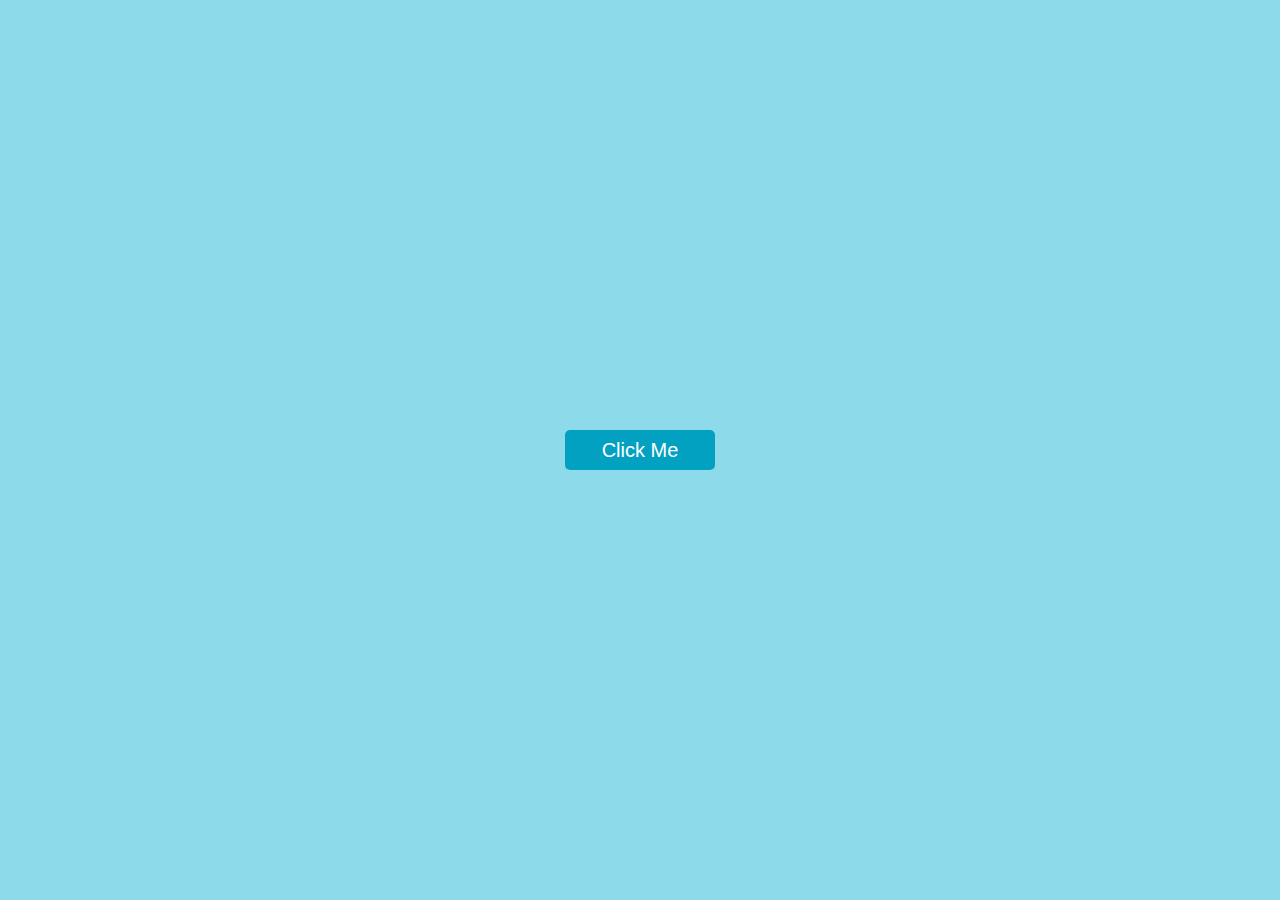
<file: js-assignment-chapters/js-assignment-chapter-1/index.html>
<!DOCTYPE html>
<html lang="en">
<head>
    <meta charset="UTF-8">
    <meta http-equiv="X-UA-Compatible" content="IE=edge">
    <meta name="viewport" content="width=device-width, initial-scale=1.0">
    <title>ALERT</title>


    <!-- css custom -->
    <link rel="stylesheet" href="./style.css">


<!-- 7. Practice placement of <script></script> element infollowing sections of your project in exercise 6: -->
<!-- a. Head -->
    <script>
        alert("This is from the Head!")
    </script>
</head>
<body>
<!-- b. Body (before your page’s HTML) -->
    <script>
        alert("This is before HTML content!");
    </script>
    

<!-- c. Body (inside your page’s HTML) -->
    <button onclick="alert('This is inside page HTML!')">Click Me</button>


<!-- 6. Make use of alerts in your new/existing HTML & CSSproject. 
        first un-comment the div below--> 
     <!-- <div class="alert-by-onclick ">
        <h1>Chapter 1</h1>
        <h4>Alert</h4>
        <p>The alert() function in JavaScript is used to display a simple message box to the user. It shows a pop-up dialog with a specified message and an OK button.</p>
        <button onclick="alert('Thankyou for response!')" >Click here</button>
    </div>  -->
        

<!-- d. Body (after your page’s HTML) -->
    <script>
        alert("This runs after all HTML content is loaded.");
    </script>



    <script src="./script.js"></script>
</body>
</html>
</file>
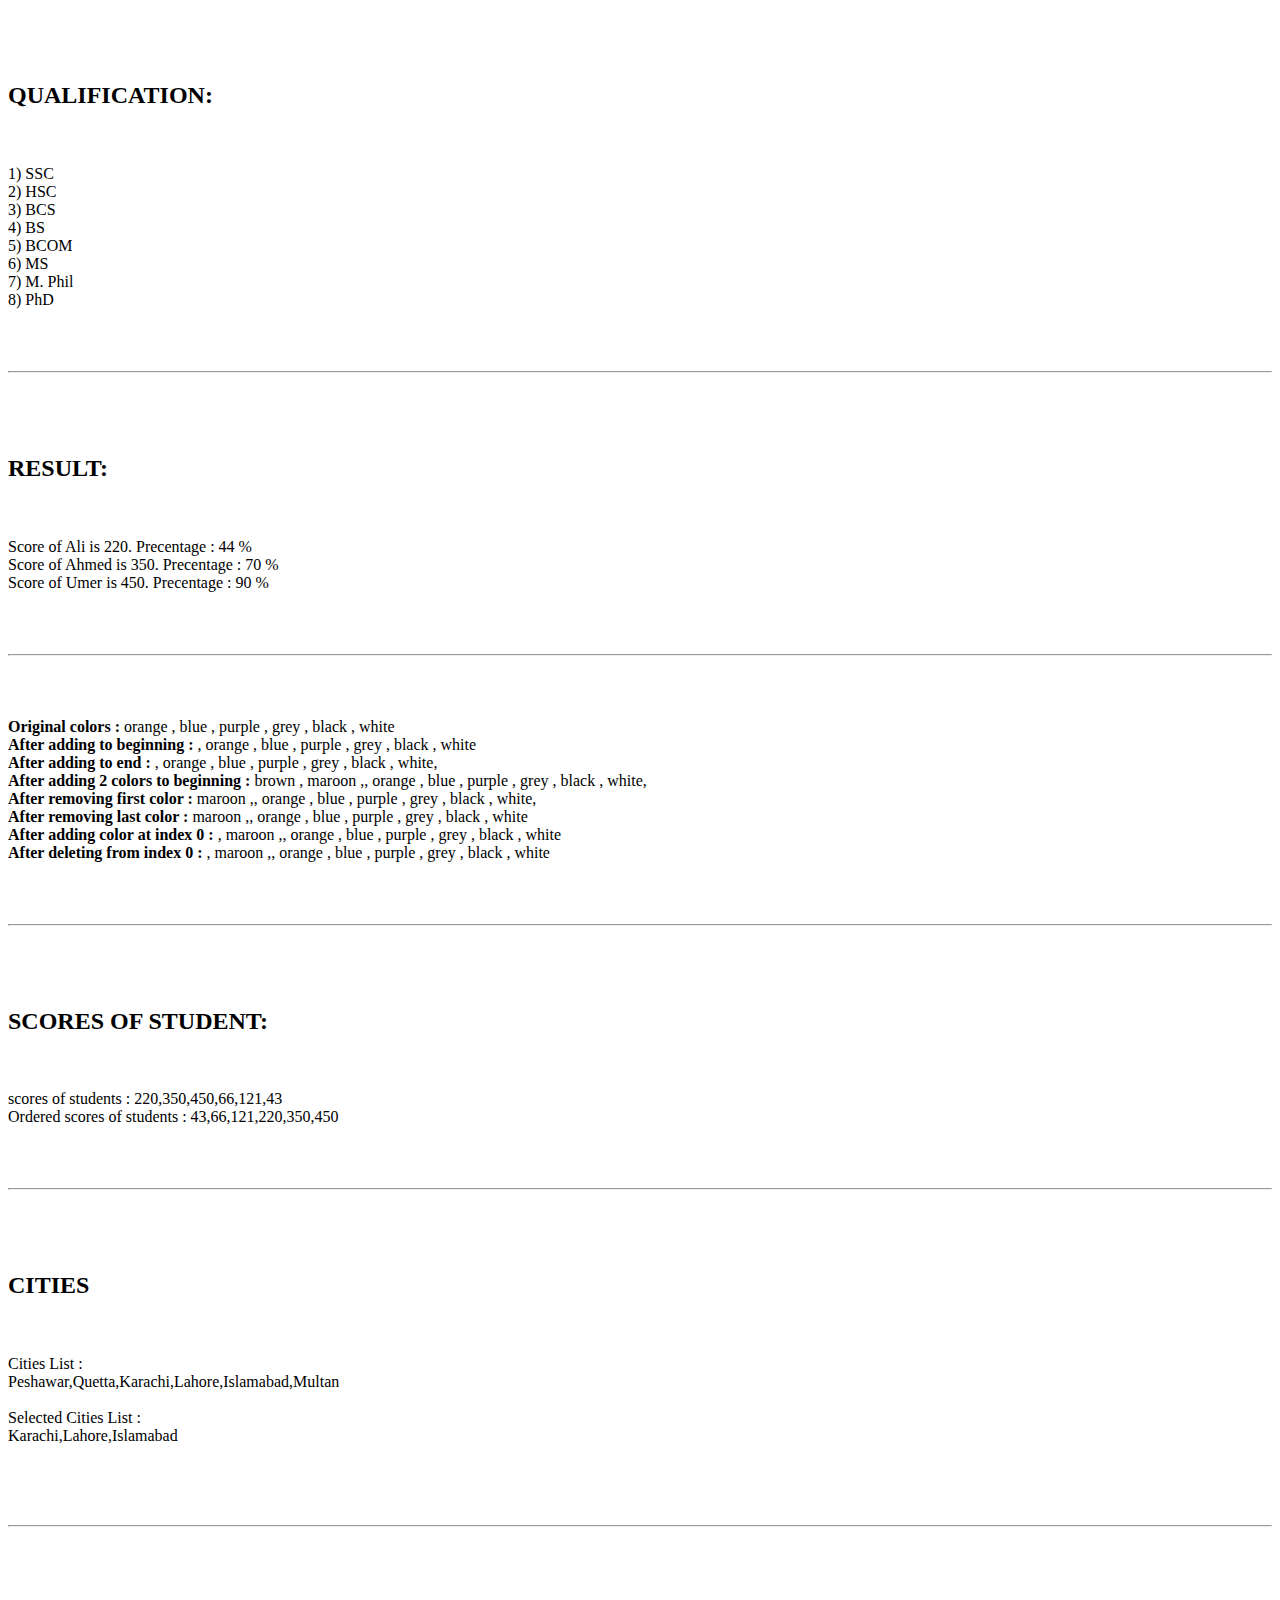
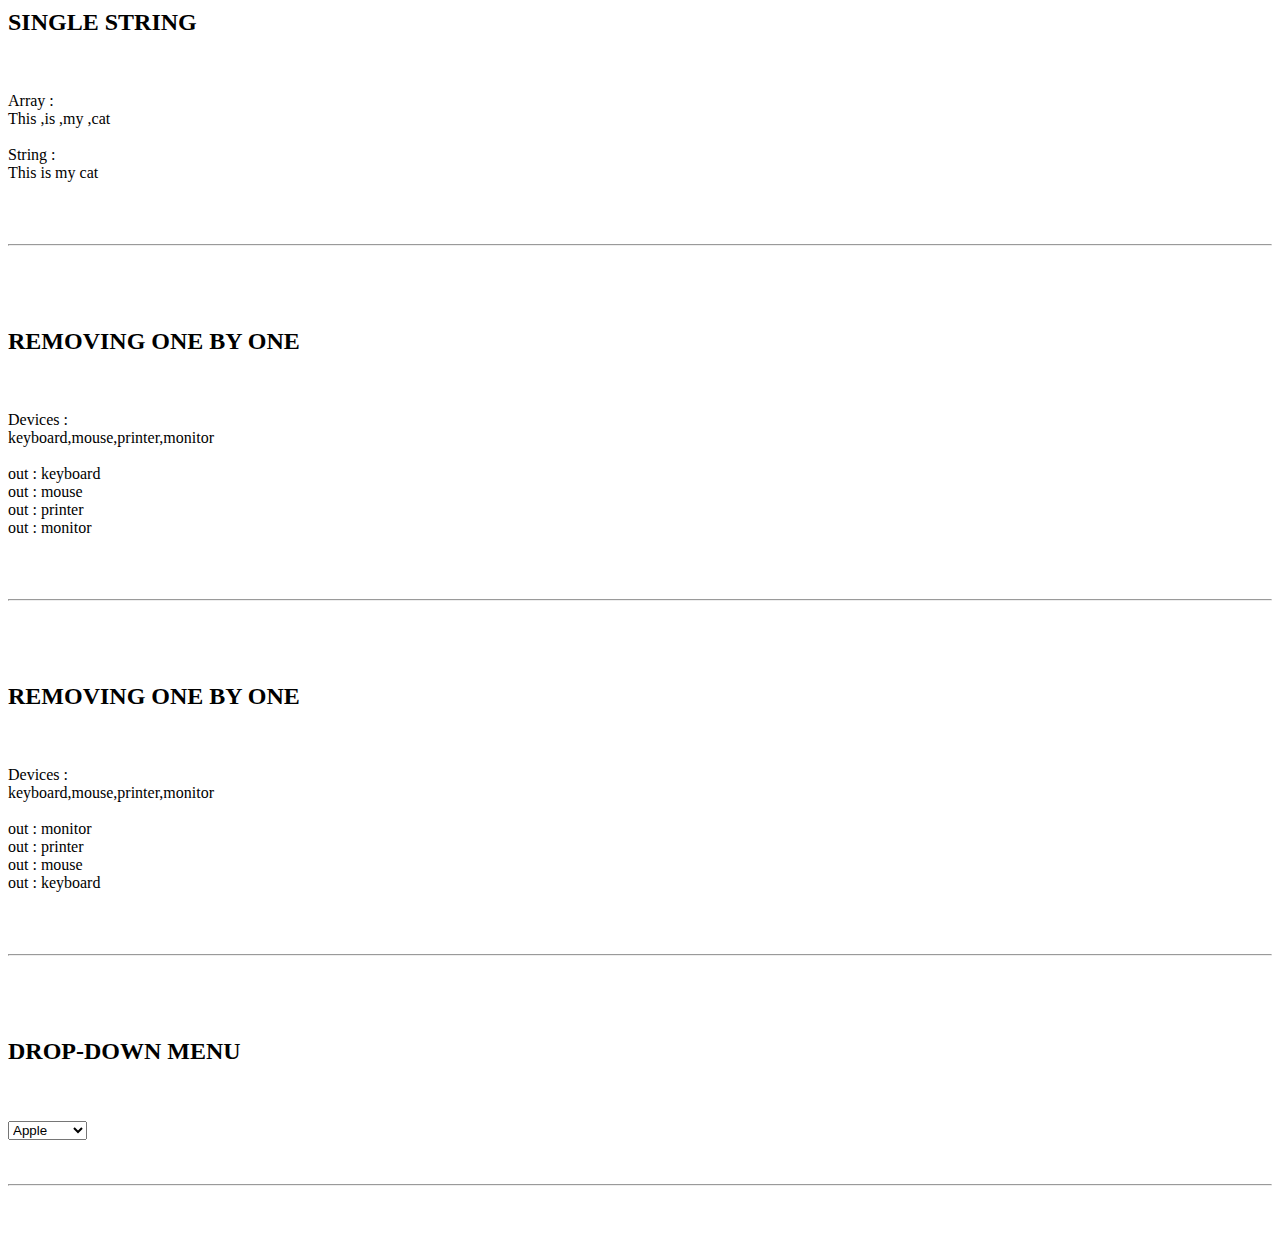
<file: js-assignment-chapters/js-assignment-chapter-14-16/index.html>
<!DOCTYPE html>
<html lang="en">
<head>
    <meta charset="UTF-8">
    <meta http-equiv="X-UA-Compatible" content="IE=edge">
    <meta name="viewport" content="width=device-width, initial-scale=1.0">
    <title>ARRAYS</title>
</head>
<body>
    

    <script src="./index.js"></script>
</body>
</html>
</file>
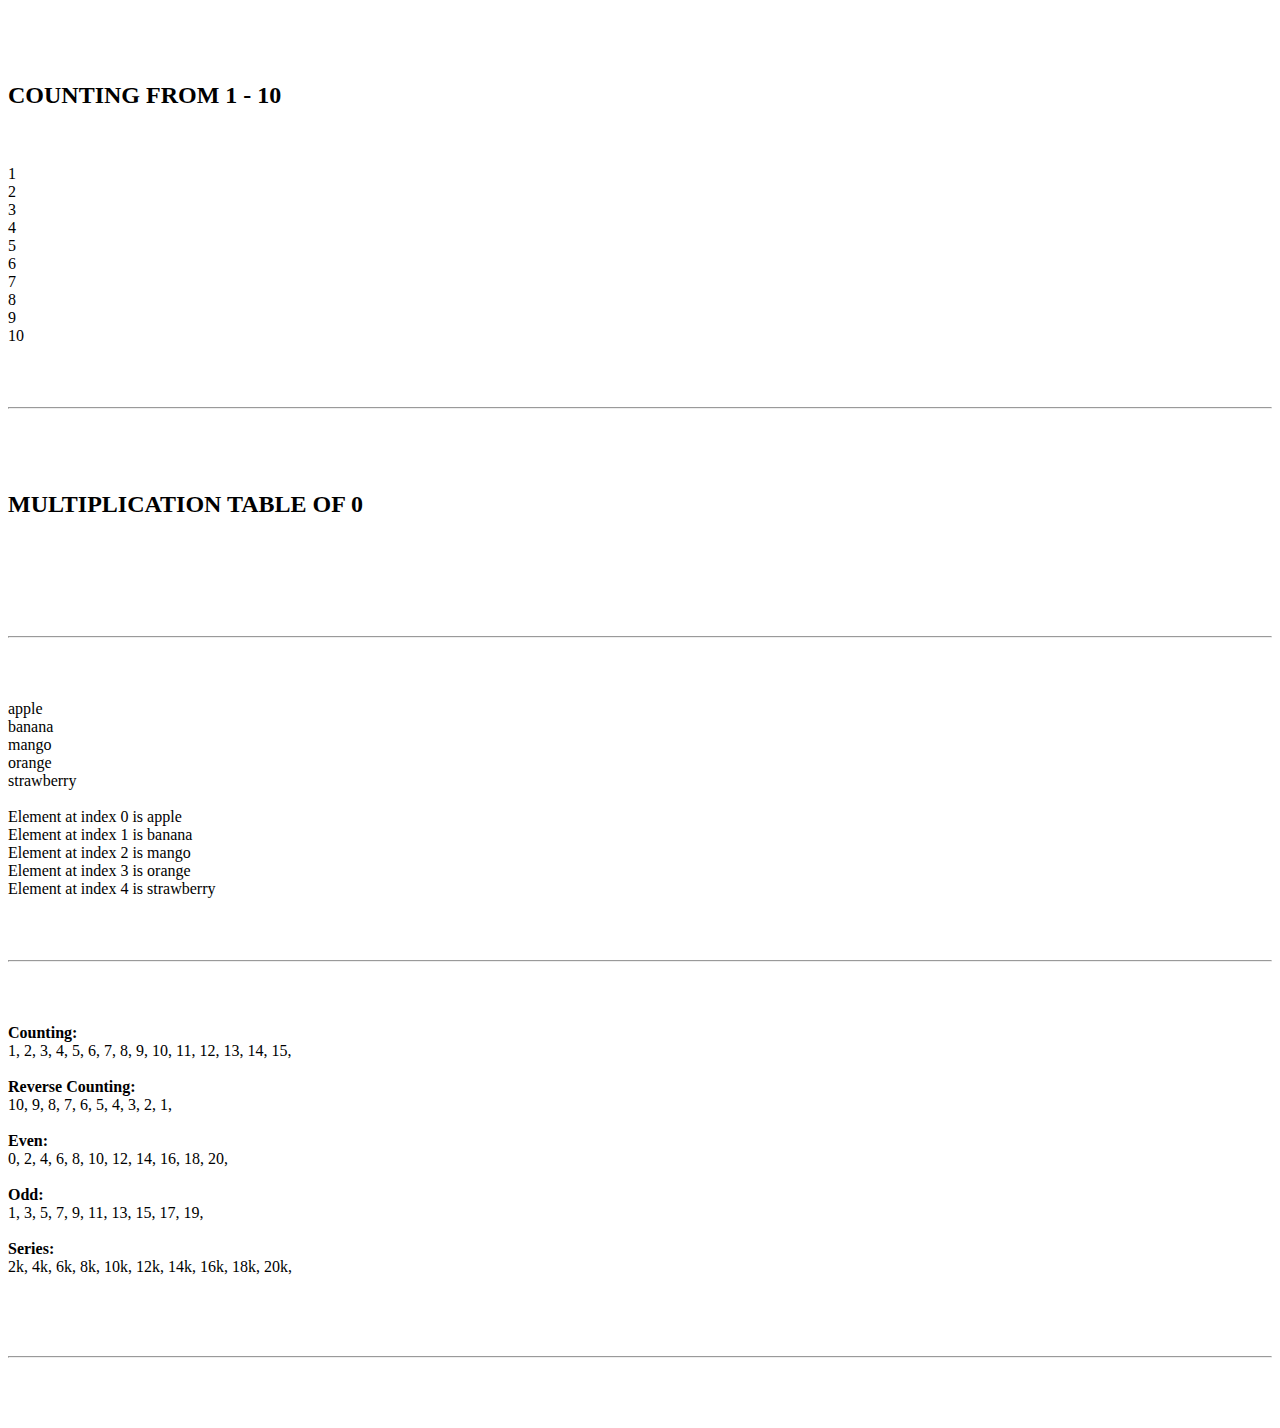
<file: js-assignment-chapters/js-assignment-chapter-17-20/index.html>
<!DOCTYPE html>
<html lang="en">
<head>
    <meta charset="UTF-8">
    <meta http-equiv="X-UA-Compatible" content="IE=edge">
    <meta name="viewport" content="width=device-width, initial-scale=1.0">
    <title>ARRAYS AND LOOP</title>
</head>
<body>
    

    <script src="./index.js"></script>
</body>
</html>
</file>
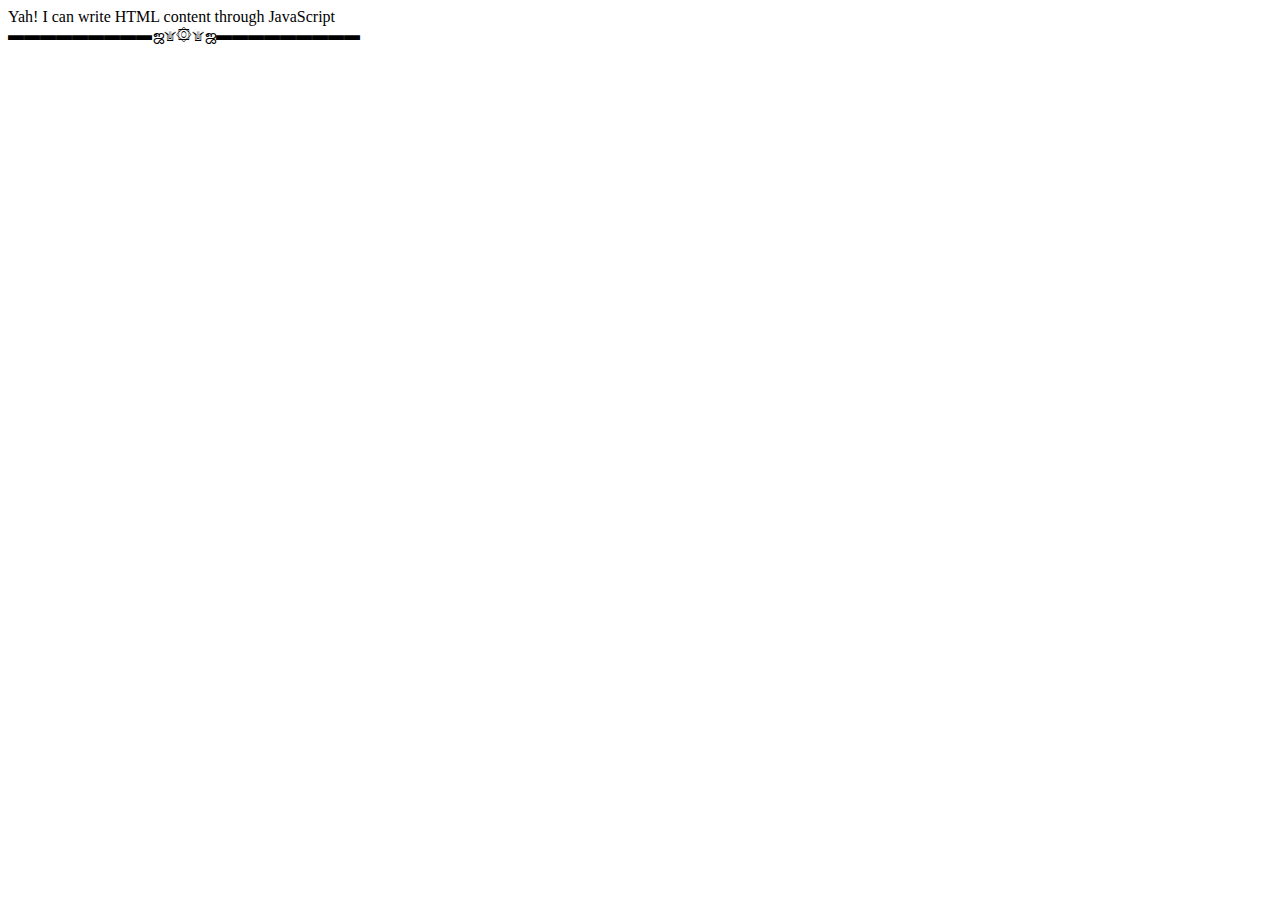
<file: js-assignment-chapters/js-assignment-chapter-2/index.html>
<!DOCTYPE html>
<html lang="en">
<head>
    <meta charset="UTF-8">
    <meta http-equiv="X-UA-Compatible" content="IE=edge">
    <meta name="viewport" content="width=device-width, initial-scale=1.0">
    <title>VARIABLES FOR STRINGS</title>
</head>
<body>
    


    <script src="./script.js"></script>
</body>
</html>
</file>
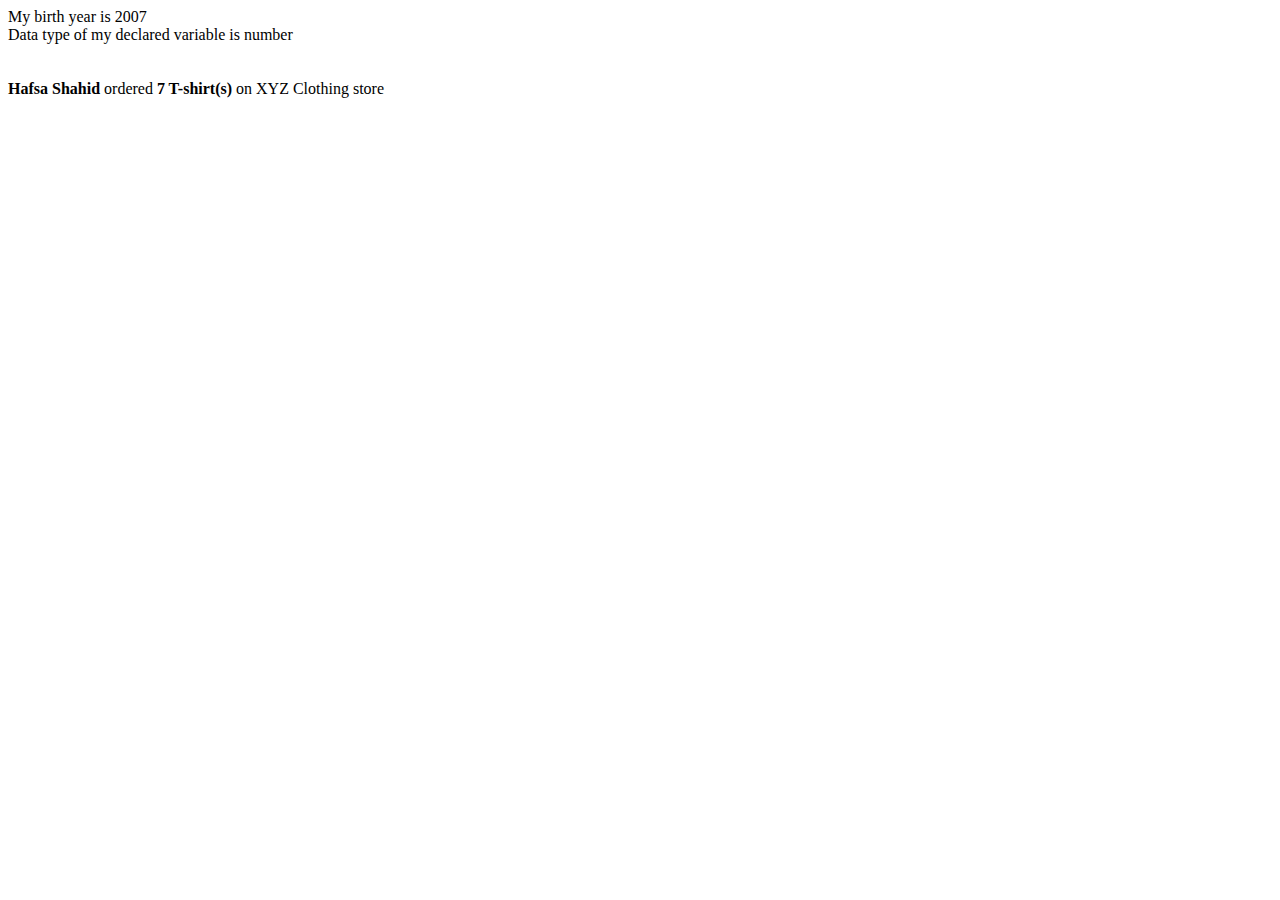
<file: js-assignment-chapters/js-assignment-chapter-3/index.html>
<!DOCTYPE html>
<html lang="en">
<head>
    <meta charset="UTF-8">
    <meta http-equiv="X-UA-Compatible" content="IE=edge">
    <meta name="viewport" content="width=device-width, initial-scale=1.0">
    <title>VARIABLES FOR NUMBERS</title>
</head>
<body>
    


    <script src="./script.js"></script>
</body>
</html>
</file>
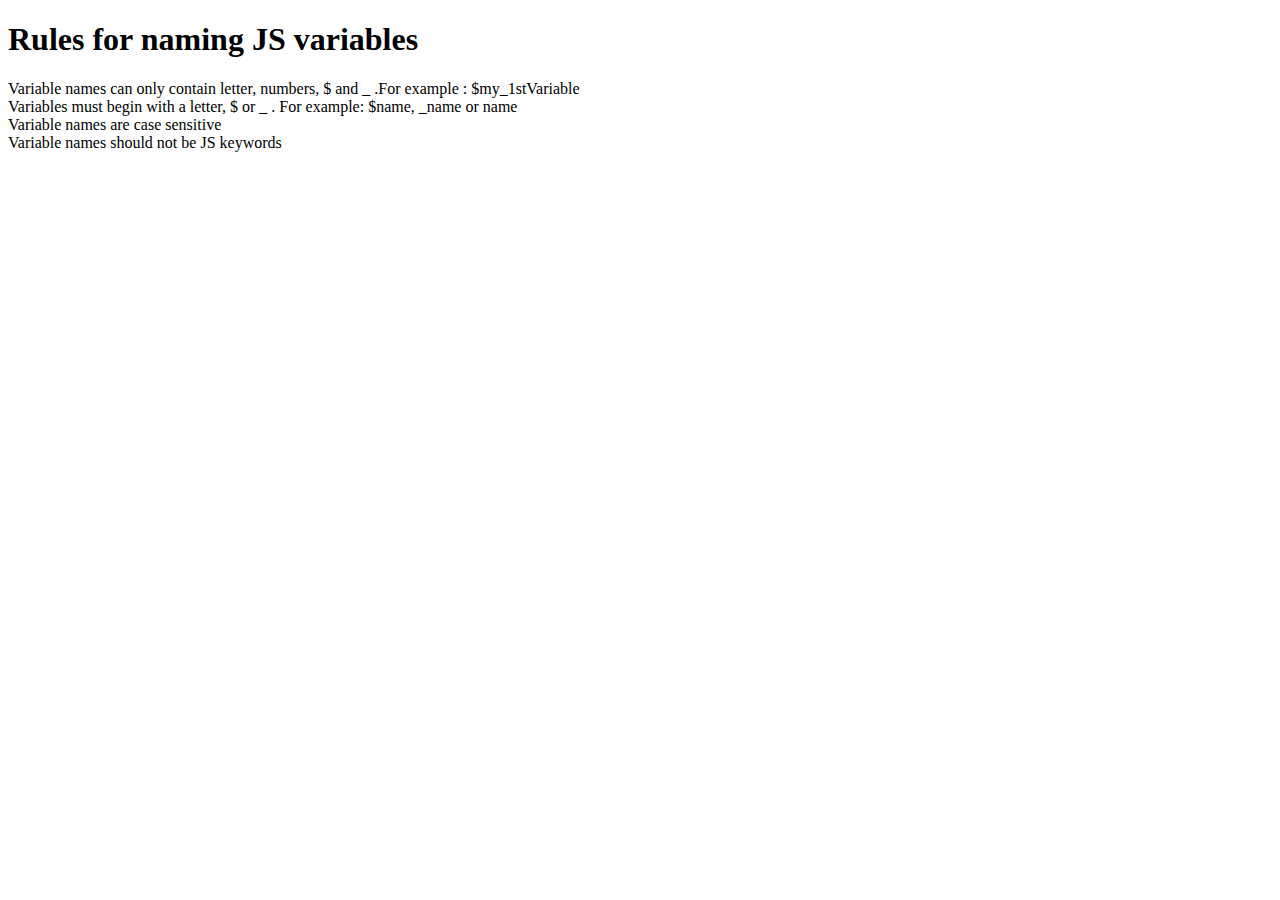
<file: js-assignment-chapters/js-assignment-chapter-4/index.html>
<!DOCTYPE html>
<html lang="en">
<head>
    <meta charset="UTF-8">
    <meta http-equiv="X-UA-Compatible" content="IE=edge">
    <meta name="viewport" content="width=device-width, initial-scale=1.0">
    <title>VARIABLE NAMES: LEGAL & ILLEGAL</title>
</head>
<body>
    

    <script src="./index.js"></script>
</body>
</html>
</file>
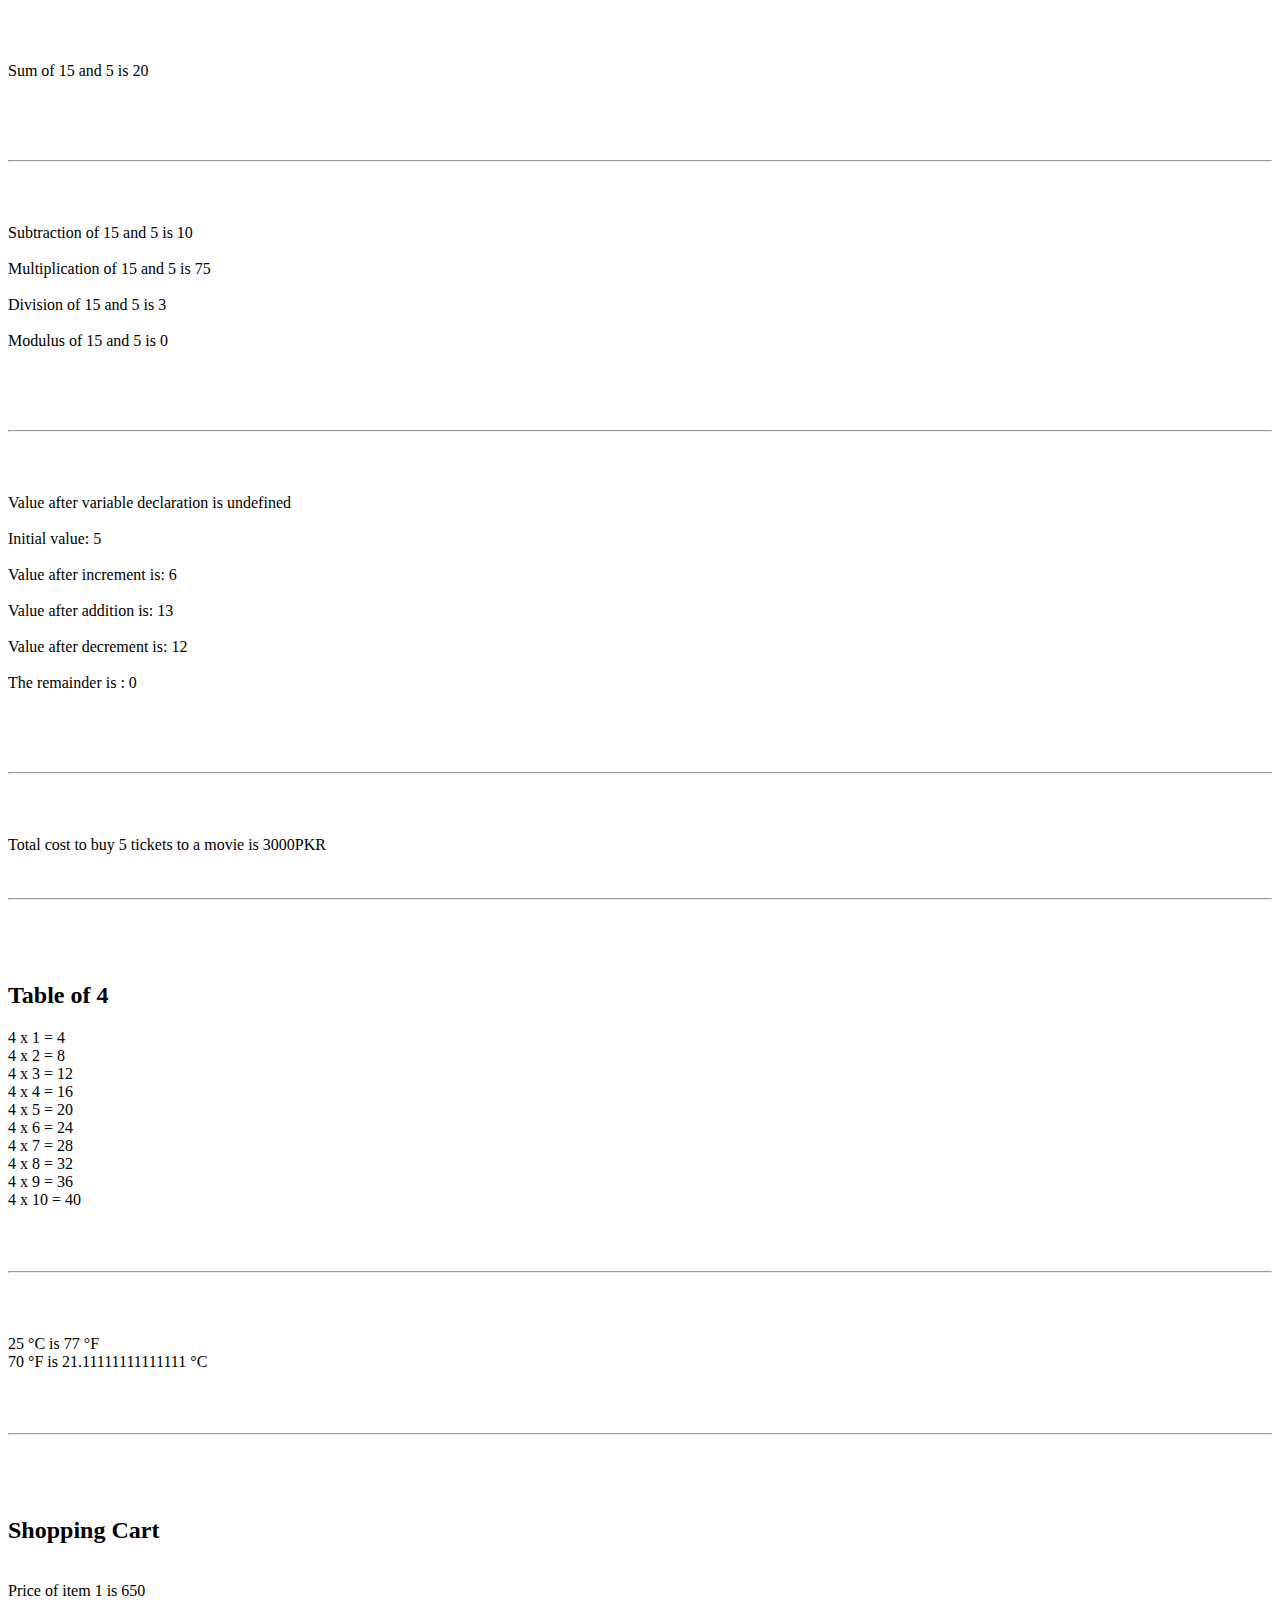
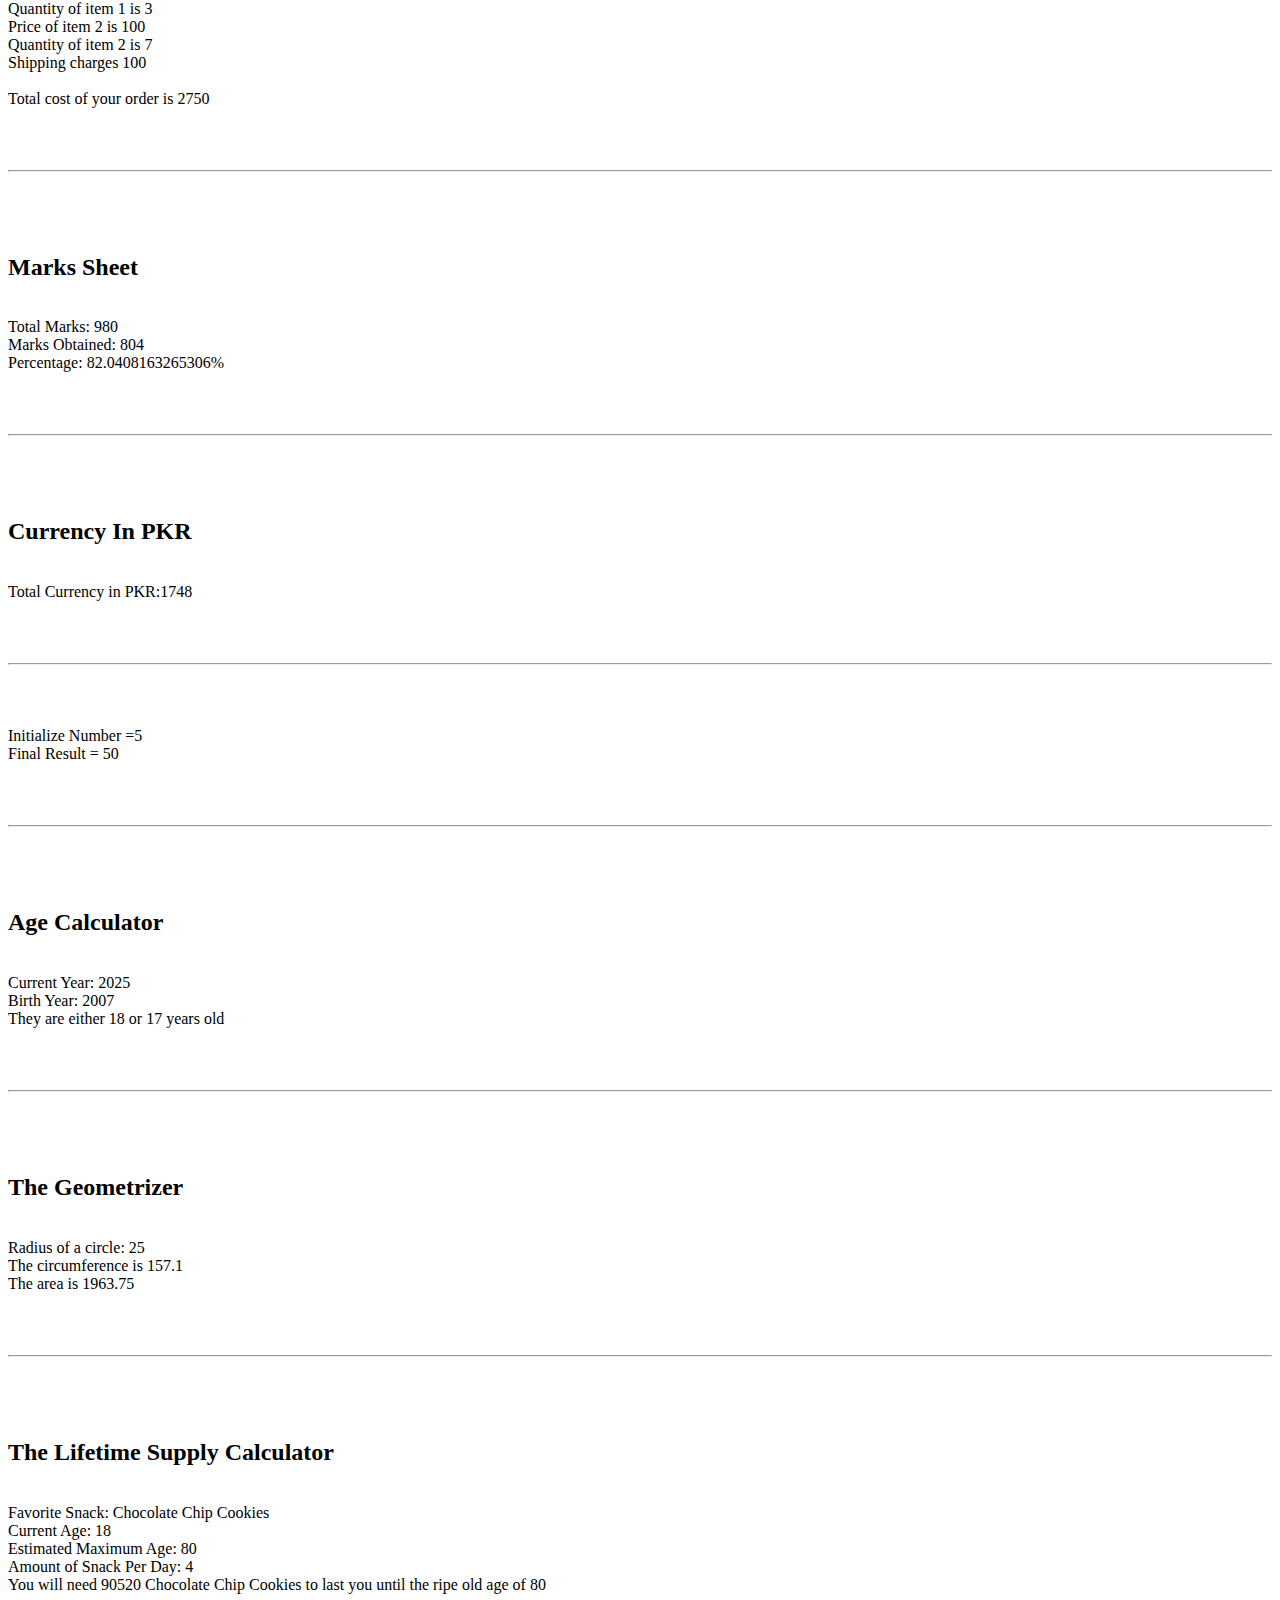
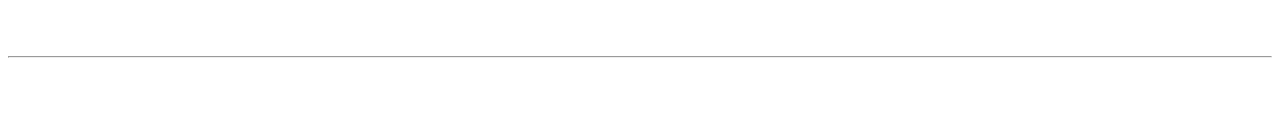
<file: js-assignment-chapters/js-assignment-chapter-5/index.html>
<!DOCTYPE html>
<html lang="en">
<head>
    <meta charset="UTF-8">
    <meta http-equiv="X-UA-Compatible" content="IE=edge">
    <meta name="viewport" content="width=device-width, initial-scale=1.0">
    <title>MATH EXPRESSIONS</title>
</head>
<body>
    

    <script src="./index.js"></script>
</body>
</html>
</file>
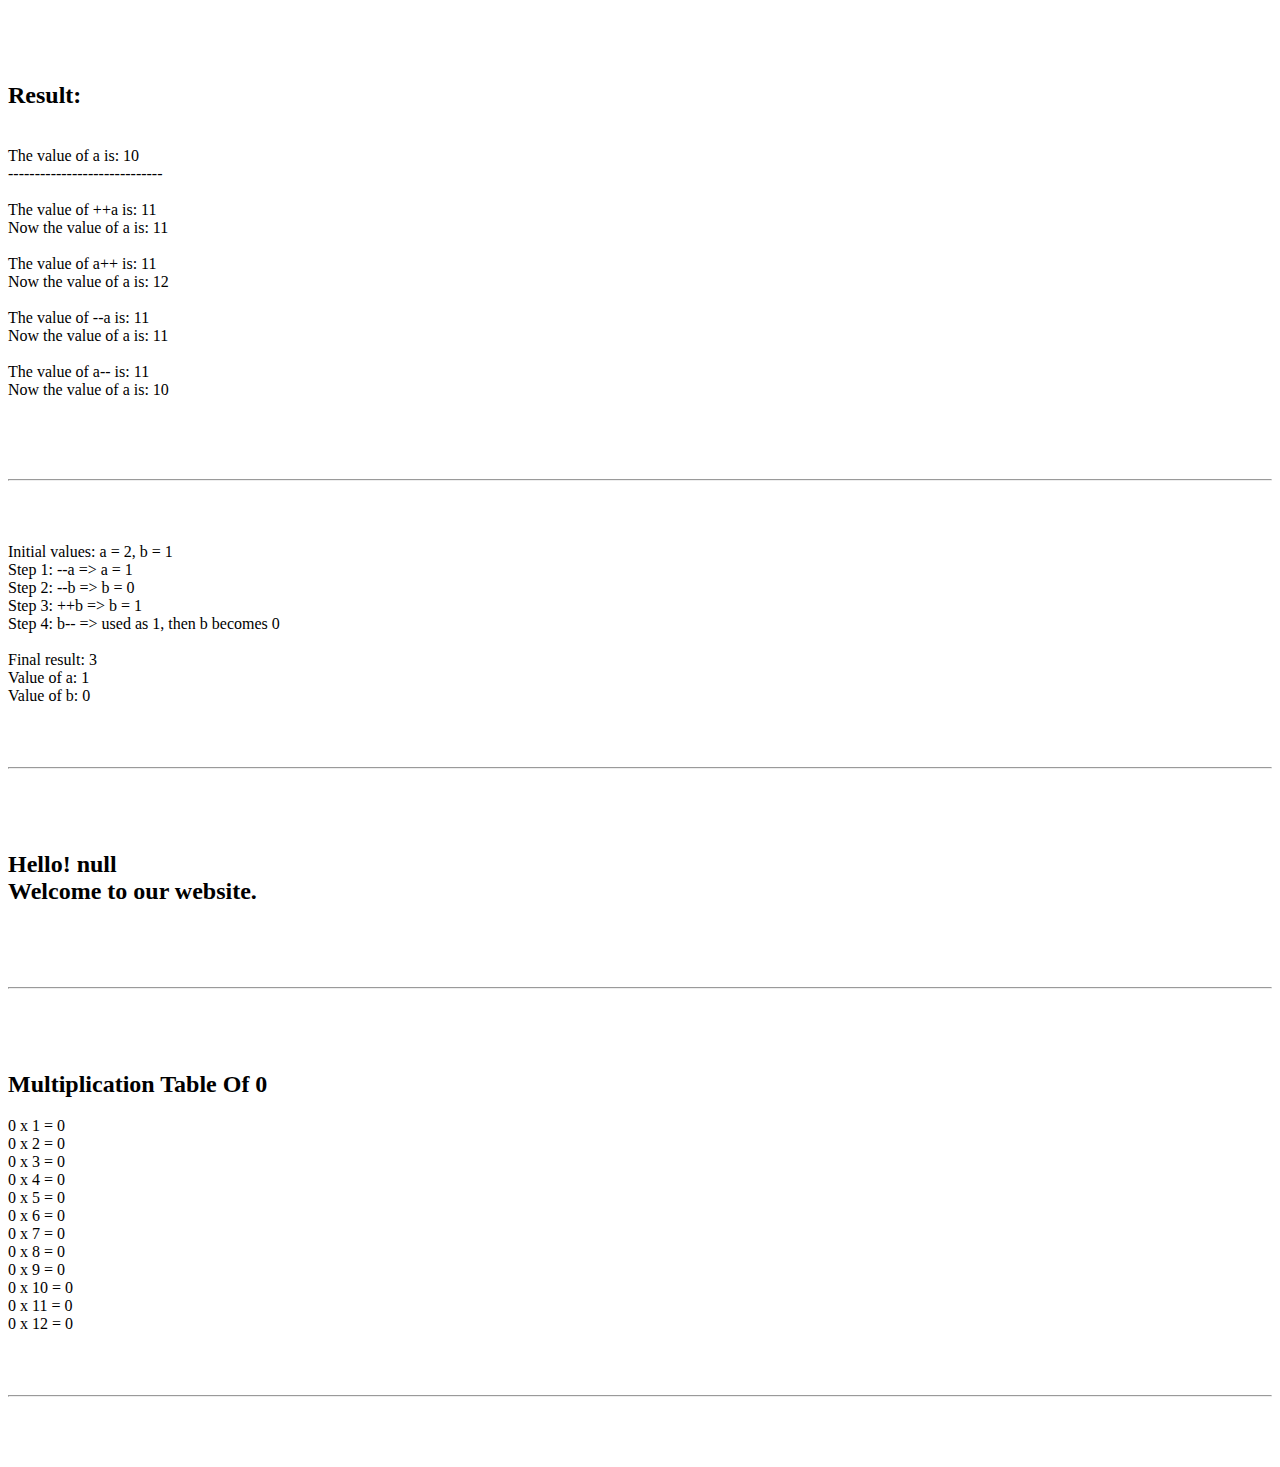
<file: js-assignment-chapters/js-assignment-chapter-6-9/index.html>
<!DOCTYPE html>
<html lang="en">
<head>
    <meta charset="UTF-8">
    <meta http-equiv="X-UA-Compatible" content="IE=edge">
    <meta name="viewport" content="width=device-width, initial-scale=1.0">
    <title>MATH EXPRESSIONS </title>
</head>
<body>
    

    <script src="./index.js"></script>
</body>
</html>
</file>
<file: js-assignment-chapters/js-assignment-chapter-1/style.css>
*{
    margin: 0;
    padding: 0;
    box-sizing: border-box;
    scroll-behavior: smooth;
}


body {
    display: flex;
    justify-content: center;
    align-items: center;
    min-height: 100vh;
    margin: 0;
    background-color: rgb(141, 218, 234);
}
.alert-by-onclick{
    display: flex;
    flex-direction: column;
    justify-content: center;
    align-items: center;
    background-color: rgb(16, 32, 32);
    max-width: 300px;
    width: 100%;
    border-radius: 10px;
    padding: 20px 40px;
}
h1{
    text-align: center;
    font-size: 30px;
    font-family: 'Segoe UI';
    text-transform: uppercase;
    color: rgb(3, 161, 193);
}
h4{
    font-size: 25px;
    font-family: 'Segoe UI';
    text-transform: uppercase;
    text-align: center;
    color: rgb(74, 213, 255);
}
p{
    font-size: 20px;
    font-family: 'Segoe UI';
    text-align: center;
    color: rgb(255, 255, 255);
    margin-bottom: 20px;
}
button {
    max-width: 150px;
    width: 100%;
    height: 40px;
    background-color: rgb(3, 161, 193);
    color: white;
    margin-bottom: 20px;
    cursor: pointer;
    transition: background-color 0.3s ease-in, transform 0.2s ease-in-out, box-shadow 0.2s ease-in-out;
    border: none;
    border-radius: 5px;
    font-size: 20px;
    margin-top: 20px;
}

button:hover {
    background-color: rgb(0, 137, 165);
    box-shadow: 0 4px 10px rgba(0, 0, 0, 0.2);
    transform: scale(1.05);
}
</file>
